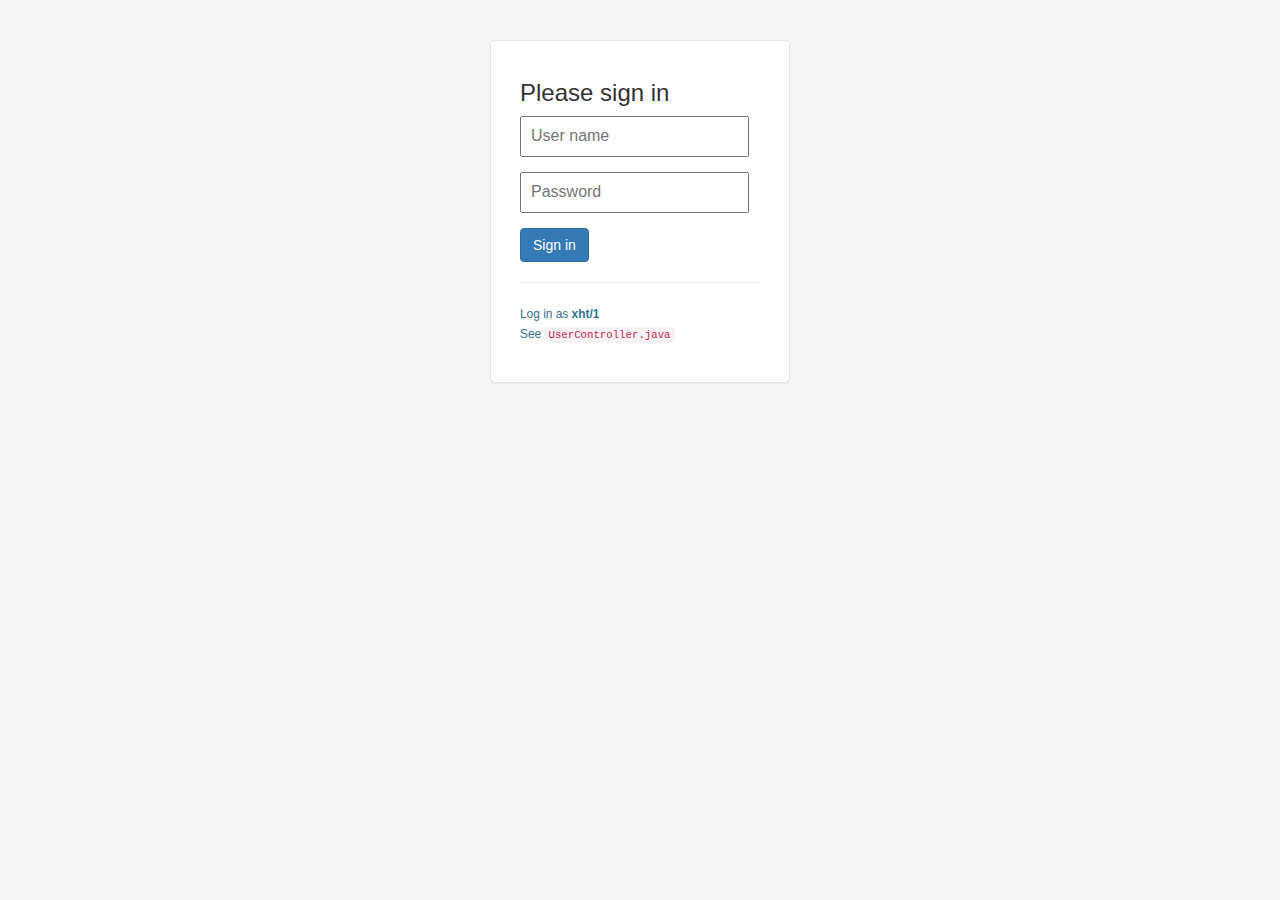
<file: src/main/resources/static/login.html>
<!DOCTYPE html>
<html lang="en">
<head>
    <meta charset="utf-8">
    <title>Sign in &middot; Stock Trading Portfolio Sign in</title>
    <link href="lib/bootstrap.min.css" rel="stylesheet">
    <link href="css/login.css" rel="stylesheet">
</head>
<body>
<div class="container">
    <div class="form-signin">
        <h3 class="muted form-signin-heading">Please sign in</h3>
        <input id='name' type="text" class="input-block-level" placeholder="User name" name="username">
        <input id='password' type="password" class="input-block-level" placeholder="Password" name="password">
        <button id='login-btn' type="submit" class="btn btn-primary">Sign in</button>
        <hr>
        <p class="text-info">
            <small>
                Log in as <strong>xht/1</strong> <br>
                See <code>UserController.java</code></small>
        </p>
    </div>
</body>


<script src="lib/jquery.min.js"></script>
<script>
    $('#login-btn').on('click', function () {
        $.getJSON('/user-login', {
            userName: $('#name').val(),
            password: $('#password').val()
        }, function (result) {
            console.log(result);
            if (result.code === '0') {
                window.location = '/index.html';
            } else {
                alert('验证失败啦,请重试~')
            }
        });
    });

</script>

</html>
</file>
<file: src/main/resources/static/css/login.css>
body {
    padding-top: 40px;
    padding-bottom: 40px;
    background-color: #f5f5f5;
}

.alert {
    max-width: 300px;
    padding: 19px 29px 29px;
    margin: 0 auto 20px;
}

.form-signin {
    max-width: 300px;
    padding: 19px 29px 29px;
    margin: 0 auto 20px;
    background-color: #fff;
    border: 1px solid #e5e5e5;
    -webkit-border-radius: 5px;
    -moz-border-radius: 5px;
    border-radius: 5px;
    -webkit-box-shadow: 0 1px 2px rgba(0, 0, 0, .05);
    -moz-box-shadow: 0 1px 2px rgba(0, 0, 0, .05);
    box-shadow: 0 1px 2px rgba(0, 0, 0, .05);
}

.form-signin .form-signin-heading, .form-signin .checkbox {
    margin-bottom: 10px;
}

.form-signin input[type="text"], .form-signin input[type="password"] {
    font-size: 16px;
    height: auto;
    margin-bottom: 15px;
    padding: 7px 9px;
}
</file>
